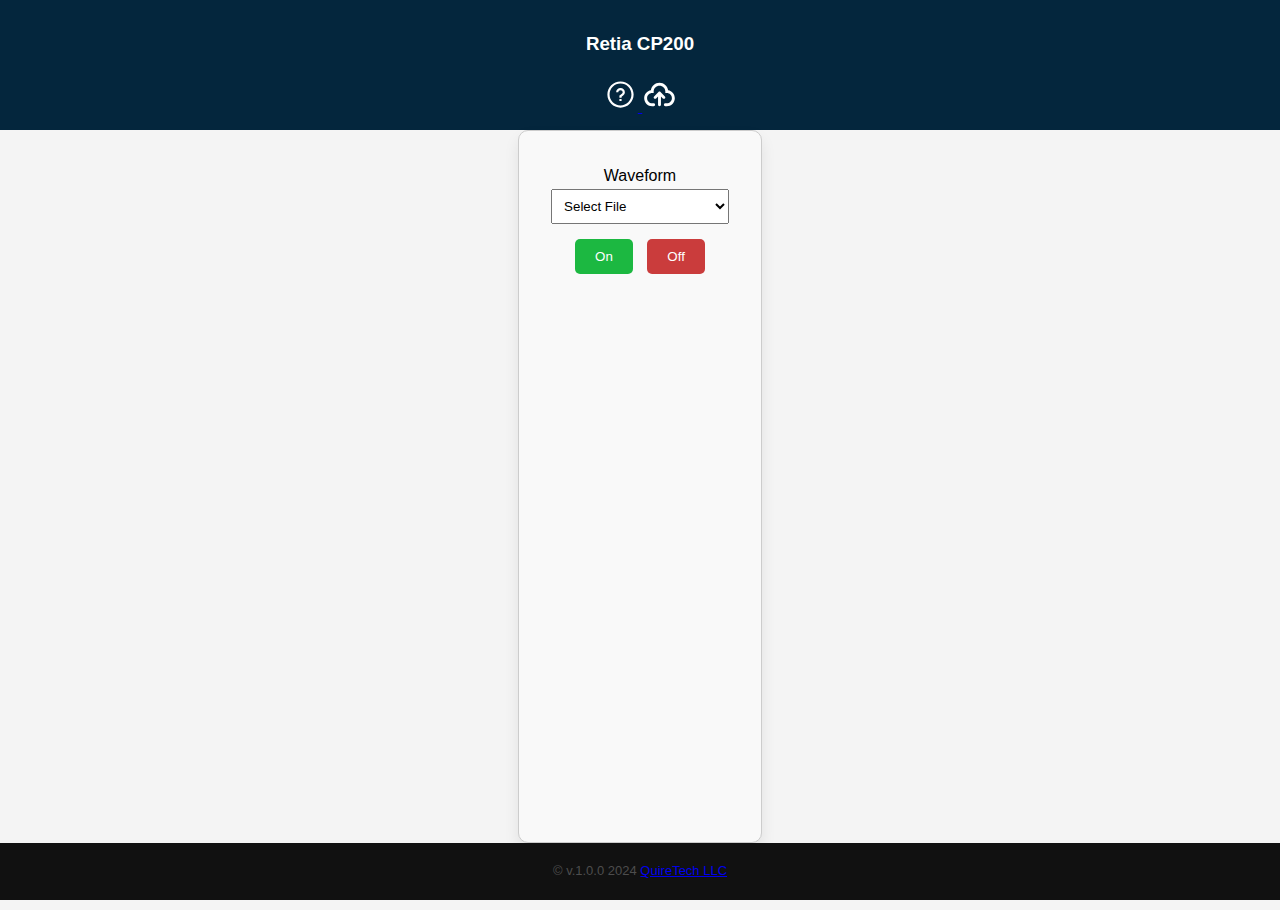
<file: Retia_CP200_V2/data/index.html>
<!DOCTYPE html>
<html lang="en">
    <head>
        <meta name="viewport" content="width=device-width,initial-scale=1">
        <meta charset="UTF-8">
        <title>Retia</title>
        <style>
            body {
                background-color: #f4f4f4;
                display: flex;
                flex-direction: column;
                font-family: Arial, sans-serif;
                line-height: 1.6;
                margin: 0;
                min-height: 100vh;
                overflow-x: hidden;
                padding-bottom: 10px
            }

            button {
                border: none;
                border-radius: 5px;
                color: #fff;
                cursor: pointer;
                margin: 5px;
                padding: 10px 20px
            }

            p {
                color: #4d4d4d;
                font-size: small;
                margin: 8px 0
            }

            .container {
                background-color: #f9f9f9;
                border: 1px solid #ccc;
                border-radius: 10px;
                box-shadow: 0 8px 15px #00000014;
                flex: 1;
                margin: 0 auto;
                max-width: 90%;
                padding: 2.5%;
                text-align: center
            }

            .banner,
            .footer {
                padding: 10px;
                text-align: center
            }

            .banner {
                background-color: #04263d;
                color: #fff
            }

            input,
            select {
                box-sizing: border-box;
                margin-bottom: 10px;
                padding: 8px;
                width: 100%
            }

            .footer {
                background: #111;
                color: #888
            }

            .button-success {
                background: #1cb841
            }

            .button-error {
                background: #ca3c3c
            }
        </style>
    </head>
    <body>
        <div class="banner">
            <h3 class="banner-head">Retia CP200</h3>
            <a href="/manual">
                <svg width="35" height="35" viewBox="0 0 24 24" fill="none">
                    <path fill-rule="evenodd" clip-rule="evenodd" d="M12 19.5C16.1421 19.5 19.5 16.1421 19.5 12C19.5 7.85786 16.1421 4.5 12 4.5C7.85786 4.5 4.5 7.85786 4.5 12C4.5 16.1421 7.85786 19.5 12 19.5ZM12 21C16.9706 21 21 16.9706 21 12C21 7.02944 16.9706 3 12 3C7.02944 3 3 7.02944 3 12C3 16.9706 7.02944 21 12 21ZM12.75 15V16.5H11.25V15H12.75ZM10.5 10.4318C10.5 9.66263 11.1497 9 12 9C12.8503 9 13.5 9.66263 13.5 10.4318C13.5 10.739 13.3151 11.1031 12.9076 11.5159C12.5126 11.9161 12.0104 12.2593 11.5928 12.5292L11.25 12.7509V14.25H12.75V13.5623C13.1312 13.303 13.5828 12.9671 13.9752 12.5696C14.4818 12.0564 15 11.3296 15 10.4318C15 8.79103 13.6349 7.5 12 7.5C10.3651 7.5 9 8.79103 9 10.4318H10.5Z" fill="#ffffff" />
                </svg>
            </a>
            <a href="/upload">
                <svg width="35" height="35" viewBox="0 0 24 24" fill="none">
                    <g id="SVGRepo_bgCarrier" stroke-width="0"></g>
                    <g id="SVGRepo_tracerCarrier" stroke-linecap="round" stroke-linejoin="round"></g>
                    <g id="SVGRepo_iconCarrier">
                        <path fill-rule="evenodd" clip-rule="evenodd" d="M8 10C8 7.79086 9.79086 6 12 6C14.2091 6 16 7.79086 16 10V11H17C18.933 11 20.5 12.567 20.5 14.5C20.5 16.433 18.933 18 17 18H16C15.4477 18 15 18.4477 15 19C15 19.5523 15.4477 20 16 20H17C20.0376 20 22.5 17.5376 22.5 14.5C22.5 11.7793 20.5245 9.51997 17.9296 9.07824C17.4862 6.20213 15.0003 4 12 4C8.99974 4 6.51381 6.20213 6.07036 9.07824C3.47551 9.51997 1.5 11.7793 1.5 14.5C1.5 17.5376 3.96243 20 7 20H8C8.55228 20 9 19.5523 9 19C9 18.4477 8.55228 18 8 18H7C5.067 18 3.5 16.433 3.5 14.5C3.5 12.567 5.067 11 7 11H8V10ZM15.7071 13.2929L12.7071 10.2929C12.3166 9.90237 11.6834 9.90237 11.2929 10.2929L8.29289 13.2929C7.90237 13.6834 7.90237 14.3166 8.29289 14.7071C8.68342 15.0976 9.31658 15.0976 9.70711 14.7071L11 13.4142V19C11 19.5523 11.4477 20 12 20C12.5523 20 13 19.5523 13 19V13.4142L14.2929 14.7071C14.6834 15.0976 15.3166 15.0976 15.7071 14.7071C16.0976 14.3166 16.0976 13.6834 15.7071 13.2929Z" fill="#ffffff"></path>
                    </g>
                </svg>
            </a>
        </div>
        <div class="container">
            <form class="form-dropdown">
                <label for="waveform-type">Waveform</label>
                <select id="waveform-type" class="select-dropdown" required>
                    <option value="" disabled selected>Select File</option>
                </select>
            </form>
            <button type="button" class="button-success" id="onButton">On</button>
            <button type="button" class="button-error" id="offButton">Off</button>
        
        </div>
        <div class="footer">
            <p>© v.1.0.0 2024 <a href="https://www.quiretech.net/">QuireTech LLC</a>
            </p>
        </div>
    </body>
</html>
</file>
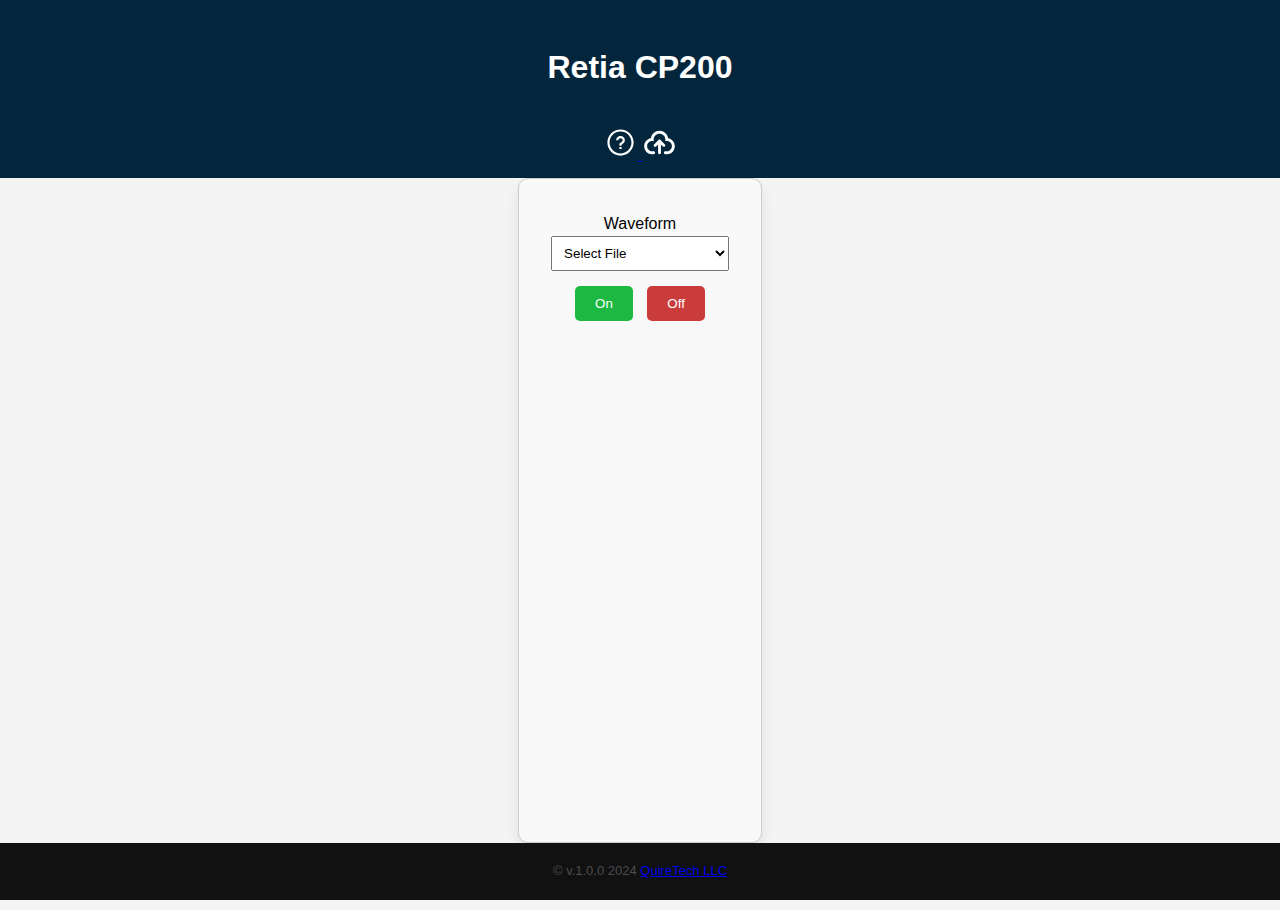
<file: V1/optimized/index.html>
<!DOCTYPE html>
<html lang="en">

  <head>
    <meta name="viewport" content="width=device-width,initial-scale=1">
    <meta charset="UTF-8">
    <title>Retia</title>
    <style>
      body {
        background-color: #f4f4f4;
        display: flex;
        flex-direction: column;
        font-family: 'Arial', sans-serif;
        line-height: 1.6;
        margin: 0;
        min-height: 100vh;
        overflow-x: hidden;
        padding-bottom: 10px
      }

      button {
        border: none;
        border-radius: 5px;
        color: #fff;
        cursor: pointer;
        margin: 5px;
        padding: 10px 20px
      }

      p {
        color: #4d4d4d;
        font-size: small;
        margin: 8px 0
      }

      .container {
        background-color: #f9f9f9;
        border: 1px solid #ccc;
        border-radius: 10px;
        box-shadow: 0 8px 15px #00000014;
        flex: 1;
        margin: 0 auto;
        max-width: 90%;
        padding: 2.5%;
        text-align: center
      }

      .banner {
        background-color: #04263d;
        color: #fff;
        padding: 10px;
        text-align: center
      }
      
      .banner-head {
        font-size: 2em
      }

      select,
      input {
        box-sizing: border-box;
        margin-bottom: 10px;
        padding: 8px;
        width: 100%
      }

      .footer {
        background: #111;
        color: #888;
        padding: 10px;
        text-align: center
      }

      .button-success {
        background: #1cb841
      }

      .button-error {
        background: #ca3c3c
      }

      .modal {
        background-color: #00000080;
        display: none;
        height: 100%;
        left: 0;
        overflow: auto;
        position: fixed;
        top: 0;
        width: 100%;
        z-index: 9999
      }

      .modal-content {
        background-color: #fefefe;
        border: 1px solid #888;
        border-radius: 5px;
        margin: 15% auto;
        max-width: 600px;
        padding: 20px;
        position: relative;
        width: 80%;
        z-index: 10000
      }

    </style>
  </head>

  <body>
    <div class="banner">
      <h3 class="banner-head">Retia CP200</h3>

      <a href="#" id="openModal">
        <svg width="35" height="35" viewBox="0 0 24 24" fill="none">
          <path fill-rule="evenodd" clip-rule="evenodd" d="M12 19.5C16.1421 19.5 19.5 16.1421 19.5 12C19.5 7.85786 16.1421 4.5 12 4.5C7.85786 4.5 4.5 7.85786 4.5 12C4.5 16.1421 7.85786 19.5 12 19.5ZM12 21C16.9706 21 21 16.9706 21 12C21 7.02944 16.9706 3 12 3C7.02944 3 3 7.02944 3 12C3 16.9706 7.02944 21 12 21ZM12.75 15V16.5H11.25V15H12.75ZM10.5 10.4318C10.5 9.66263 11.1497 9 12 9C12.8503 9 13.5 9.66263 13.5 10.4318C13.5 10.739 13.3151 11.1031 12.9076 11.5159C12.5126 11.9161 12.0104 12.2593 11.5928 12.5292L11.25 12.7509V14.25H12.75V13.5623C13.1312 13.303 13.5828 12.9671 13.9752 12.5696C14.4818 12.0564 15 11.3296 15 10.4318C15 8.79103 13.6349 7.5 12 7.5C10.3651 7.5 9 8.79103 9 10.4318H10.5Z" fill="#ffffff" />
        </svg>
      </a>


      <a href="file:///C:/Users/WHINT/Desktop/optimized/upload.html">
        <svg width="35" height="35" viewBox="0 0 24 24" fill="none">
          <g id="SVGRepo_bgCarrier" stroke-width="0"></g>
          <g id="SVGRepo_tracerCarrier" stroke-linecap="round" stroke-linejoin="round"></g>
          <g id="SVGRepo_iconCarrier">
            <path fill-rule="evenodd" clip-rule="evenodd" d="M8 10C8 7.79086 9.79086 6 12 6C14.2091 6 16 7.79086 16 10V11H17C18.933 11 20.5 12.567 20.5 14.5C20.5 16.433 18.933 18 17 18H16C15.4477 18 15 18.4477 15 19C15 19.5523 15.4477 20 16 20H17C20.0376 20 22.5 17.5376 22.5 14.5C22.5 11.7793 20.5245 9.51997 17.9296 9.07824C17.4862 6.20213 15.0003 4 12 4C8.99974 4 6.51381 6.20213 6.07036 9.07824C3.47551 9.51997 1.5 11.7793 1.5 14.5C1.5 17.5376 3.96243 20 7 20H8C8.55228 20 9 19.5523 9 19C9 18.4477 8.55228 18 8 18H7C5.067 18 3.5 16.433 3.5 14.5C3.5 12.567 5.067 11 7 11H8V10ZM15.7071 13.2929L12.7071 10.2929C12.3166 9.90237 11.6834 9.90237 11.2929 10.2929L8.29289 13.2929C7.90237 13.6834 7.90237 14.3166 8.29289 14.7071C8.68342 15.0976 9.31658 15.0976 9.70711 14.7071L11 13.4142V19C11 19.5523 11.4477 20 12 20C12.5523 20 13 19.5523 13 19V13.4142L14.2929 14.7071C14.6834 15.0976 15.3166 15.0976 15.7071 14.7071C16.0976 14.3166 16.0976 13.6834 15.7071 13.2929Z" fill="#ffffff"></path>
          </g>
        </svg>
      </a>






    </div>
    <div class="container">
      <form class="form-dropdown">
        <label for="waveform-type">Waveform</label>
        <select id="waveform-type" class="select-dropdown" required>
          <option value="" disabled selected>Select File</option>
        </select>
      </form>
      <button type="button" class="button-success" id="onButton">On</button>
      <button type="button" class="button-error" id="offButton">Off</button>
    </div>
    <div class="footer">
      <p>© v.1.0.0 2024 <a href="https://www.quiretech.net/">QuireTech LLC</a></p>
    </div>
    <div id="myModal" class="modal">
      <div class="modal-content">
        <span class="close">×</span>
        <h1>User Manual</h1>
        <h2>Introduction:</h2>
        <p>Welcome to Retia CP200!</p>
        <h2>Navigation:</h2>
        <ul>
          <li><strong>Upload Box:</strong> Allows you to upload files.</li>
        </ul>
        <h2>Functionality:</h2>
        <ul>
          <li><strong>Upload File Button:</strong> Click this button to upload files to the application.</li>
          <li><strong>yadi yada File Button:</strong> Click this button to upload files to the application.</li>
        </ul>
      </div>
    </div>
    <script>
      document.getElementById("openModal").onclick = function() {
        document.getElementById("myModal").style.display = "block"
      }, document.getElementsByClassName("close")[0].onclick = function() {
        document.getElementById("myModal").style.display = "none"
      }, window.onclick = function(e) {
        e.target == document.getElementById("myModal") && (document.getElementById("myModal").style.display = "none")
      };

    </script>
  </body>

</html>
</file>
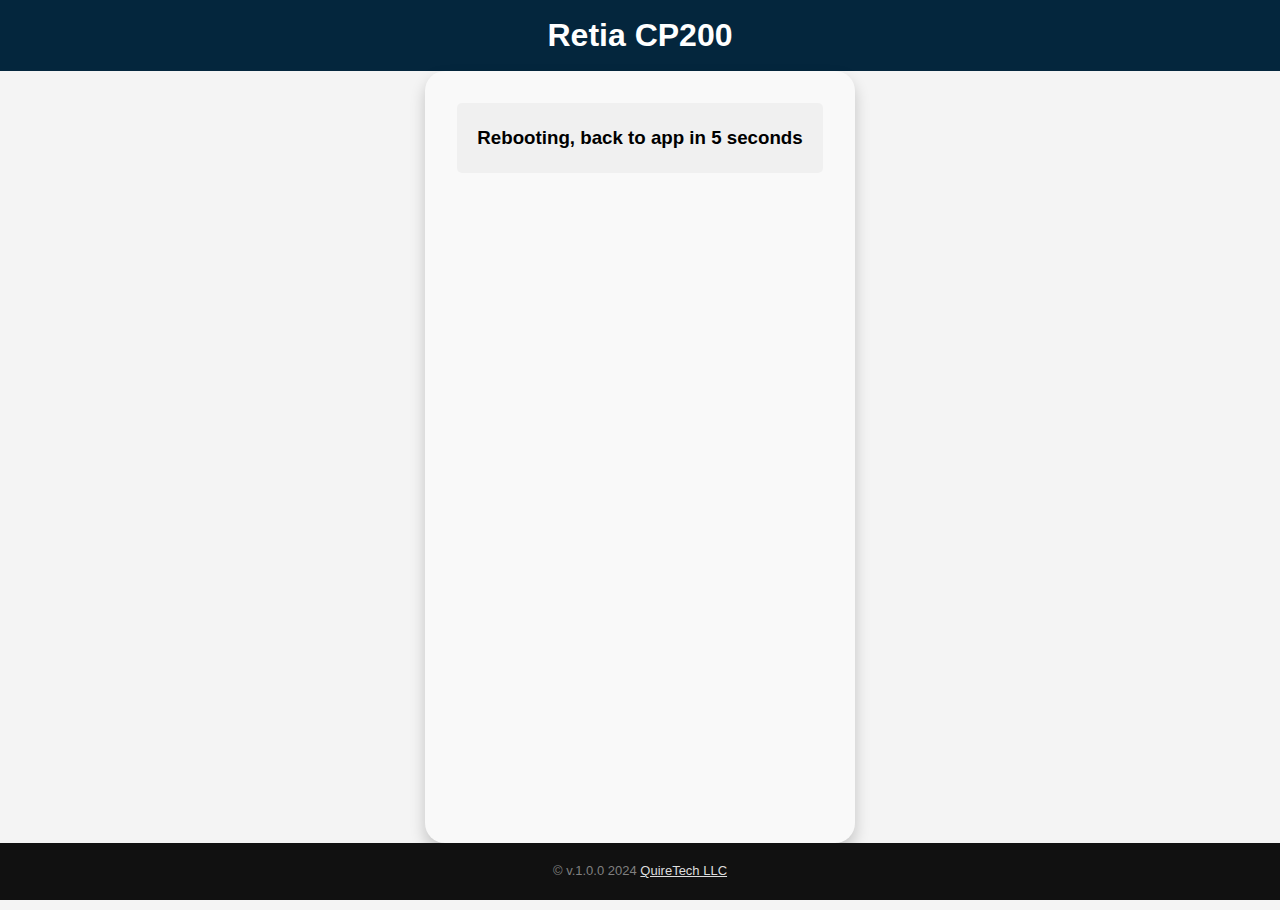
<file: data/reload.html>
<!DOCTYPE HTML>
<html lang="en">

<head>
    <meta charset="UTF-8">
    <link rel="stylesheet" href="styles.css">
</head>

<body>
    <div class="banner">
        <h3 class="banner-head">
            Retia CP200
        </h3>
    </div>

    <div class="container">
        <div class="upload-box">

            <h3>
                Rebooting, back to app in <span id="countdown">30</span> seconds
            </h3>
        </div>
    </div>

    <div class="footer l-box">
        <p>© v.1.0.0 2024 <a href="https://www.quiretech.net/">QuireTech LLC</a></p>
    </div>

    <script type="text/javascript">
        var seconds = 6;
        function countdown() {
            seconds = seconds - 1;
            if (seconds < 0) {
                window.location = "/";
            } else {
                document.getElementById("countdown").innerHTML = seconds;
                window.setTimeout("countdown()", 1000);
            }
        }
        countdown();
    </script>
</body>

</html>
</file>
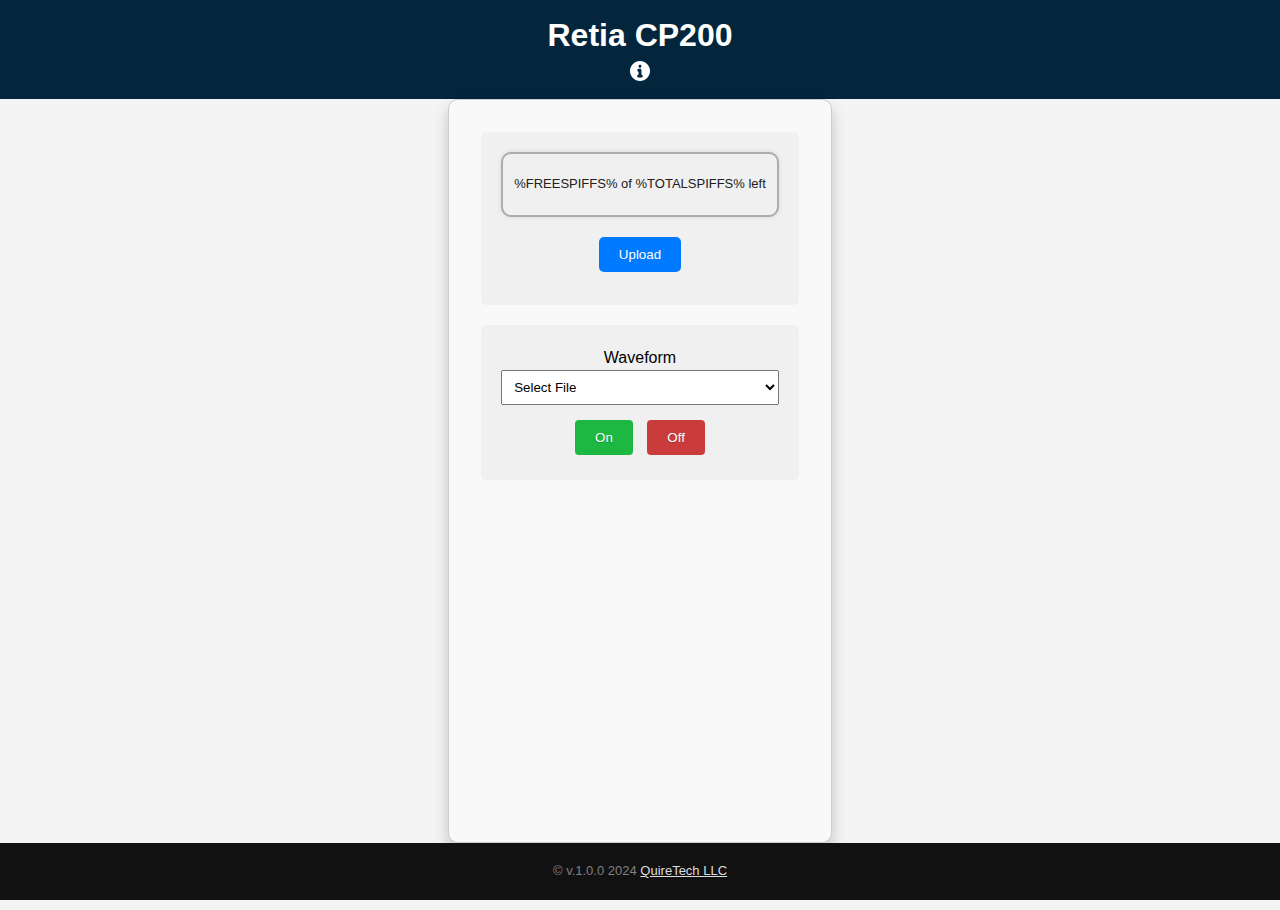
<file: retia/data/test.html>
<!DOCTYPE html>
<html lang="en">

<head>
    <meta name="viewport" content="width=device-width,initial-scale=1">
    <meta charset="UTF-8">
    <title>Retia</title>
    <link rel="stylesheet" href="styles.css">
</head>

<body>
    <div class="banner">
        <h3 class="banner-head">Retia CP200</h3>
        <a href="#" id="openModal"><img src="help.svg" alt="View Document"></a>
    </div>
    <div class="container">
        <div class="upload-box">
            <div class="content-box">
                <p><span id="freespiffs">%FREESPIFFS%</span> of <span id="totalspiffs">%TOTALSPIFFS%</span> left</p>
            </div>
            <p>
                <button type="button" class="button-upload" onclick="showUploadButtonFancy()">Upload</button>
            </p>
            <p id="status"></p>
            <p id="detailsheader"></p>
            <p id="details"></p>
        </div>
        <div class="controls-container">
            <form class="form-dropdown">
                <div>
                    <label for="waveform-type">Waveform</label>
                    <select id="waveform-type" class="select-dropdown" required>
                        <option value="" disabled selected>Select File</option>
                        <option value="1">Select File</option>
                        <option value="2">Select File</option>
                        <option value="3">Select File</option>
                        <option value="4">Select File</option>
                        <option value="5">Select File</option>
                        <option value="6">Select File</option>
                        <option value="7">Select File</option>
                        <option value="8">Select File</option>
                    </select>
                </div>
            </form>
            <button type="button" class="button-success" id="onButton">On</button>
            <button type="button" class="button-error" id="offButton">Off</button>
        </div>
    </div>
    <div class="footer">
        <p>© v.1.0.0 2024 <a href="https://www.quiretech.net/">QuireTech LLC</a></p>
    </div>
    <div id="myModal" class="modal">
        <div class="modal-content"><span class="close">×</span>
            <h1>User Manual</h1>
            <h2>Introduction:</h2>
            <p>Welcome to Retia CP200!</p>
            <h2>Navigation:</h2>
            <ul>
                <li><strong>Upload Box:</strong> Allows you to upload files.</li>
            </ul>
            <h2>Functionality:</h2>
            <ul>
                <li><strong>Upload File Button:</strong> Click this button to upload files to the application.</li>
                <li><strong>yadi yada File Button:</strong> Click this button to upload files to the application.</li>
            </ul>
        </div>
    </div>
    <script>
        function logoutButton() {
            var e = new XMLHttpRequest;
            e.open("GET", "/logout", !0), e.send(), setTimeout(function () {
                window.open("/logged-out", "_self")
            }, 1e3)
        }

        function rebootButton() {
            document.getElementById("status").innerHTML = "Invoking Reboot ...";
            var e = new XMLHttpRequest;
            e.open("GET", "/reboot", !0), e.send(), window.open("/reboot", "_self")
        }

        function listFilesButton() {
            xmlhttp = new XMLHttpRequest, xmlhttp.open("GET", "/listfiles", !1), xmlhttp.send(), document.getElementById("detailsheader").innerHTML = "<h3>Files<h3>", document.getElementById("details").innerHTML = xmlhttp.responseText
        }

        function downloadDeleteButton(e, t) {
            var n = "/file?name=" + e + "&action=" + t;
            xmlhttp = new XMLHttpRequest, "delete" == t && (alert("Are you sure you want to delete?"), xmlhttp.open("GET", n, !1), xmlhttp.send(), document.getElementById("status").innerHTML = xmlhttp.responseText, xmlhttp.open("GET", "/listfiles", !1), xmlhttp.send(), document.getElementById("details").innerHTML = xmlhttp.responseText), "download" == t && (document.getElementById("status").innerHTML = "", window.open(n, "_blank"))
        }

        function showUploadButtonFancy() {
            document.getElementById("detailsheader").innerHTML = "<p>Select File</p>", document.getElementById("status").innerHTML = "";
            var e = '<form id="upload_form" enctype="multipart/form-data" method="post"><input type="file" name="file1" id="file1" onchange="uploadFile()"><br><div class="progress-container"><progress id="progressBar" value="0" max="100"></progress></div><h3 id="status"></h3><p id="loaded_n_total"></p></form>';
            document.getElementById("details").innerHTML = e
        }

        function _(e) {
            return document.getElementById(e)
        }

        function uploadFile() {
            var e = _("file1").files[0],
                t = new FormData;
            t.append("file1", e);
            var n = new XMLHttpRequest;
            n.upload.addEventListener("progress", progressHandler, !1), n.addEventListener("load", completeHandler, !1), n.addEventListener("error", errorHandler, !1), n.addEventListener("abort", abortHandler, !1), n.open("POST", "/"), n.send(t)
        }

        function progressHandler(e) {
            _("loaded_n_total").innerHTML = "Uploaded " + e.loaded + " bytes";
            var t = e.loaded / e.total * 100;
            _("progressBar").value = Math.round(t), _("status").innerHTML = Math.round(t) + "% uploaded... please wait", t >= 100 && (_("status").innerHTML = "Please wait, writing file to filesystem")
        }

        function completeHandler(e) {
            _("status").innerHTML = "Upload Complete", _("progressBar").value = 0, xmlhttp = new XMLHttpRequest, xmlhttp.open("GET", "/listfiles", !1), xmlhttp.send(), document.getElementById("status").innerHTML = "File Uploaded", document.getElementById("detailsheader").innerHTML = "<h3>Files</h3>", document.getElementById("details").innerHTML = xmlhttp.responseText
        }

        function errorHandler(e) {
            _("status").innerHTML = "Upload Failed"
        }

        function abortHandler(e) {
            _("status").innerHTML = "Upload Aborted"
        }
        document.getElementById("openModal").onclick = function () {
            document.getElementById("myModal").style.display = "block"
        }, document.getElementsByClassName("close")[0].onclick = function () {
            document.getElementById("myModal").style.display = "none"
        }, window.onclick = function (e) {
            e.target == document.getElementById("myModal") && (document.getElementById("myModal").style.display = "none")
        };
    </script>
</body>

</html>
</file>
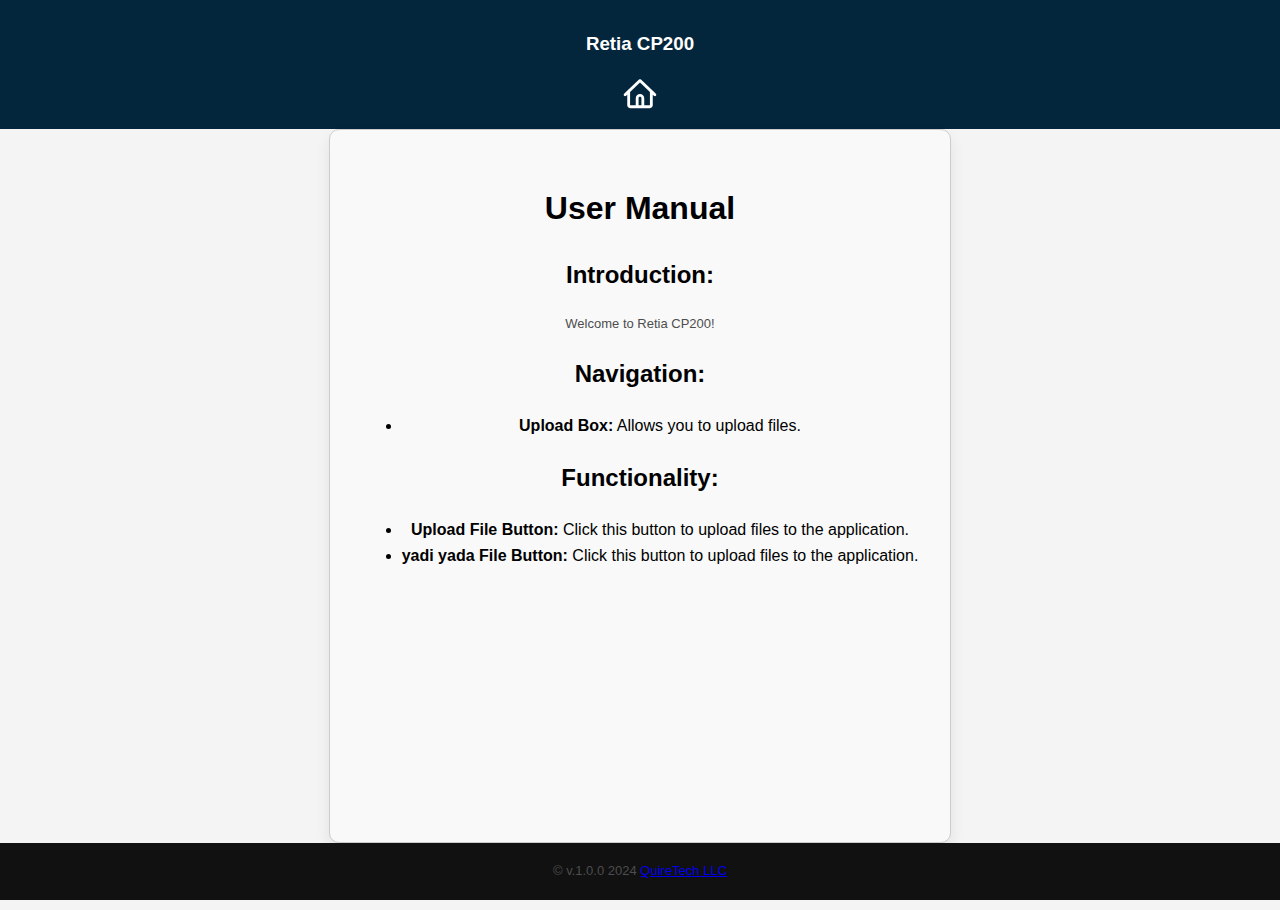
<file: Retia_CP200_V2/data/manual.html>
<!DOCTYPE html>
<html lang="en">
    <head>
        <meta name="viewport" content="width=device-width,initial-scale=1">
        <meta charset="UTF-8">
        <title>Retia</title>
        <style>
            body {
                background-color: #f4f4f4;
                display: flex;
                flex-direction: column;
                font-family: Arial, sans-serif;
                line-height: 1.6;
                margin: 0;
                min-height: 100vh;
                overflow-x: hidden;
                padding-bottom: 10px
            }

            p {
                color: #4d4d4d;
                font-size: small;
                margin: 8px 0
            }

            .container {
                background-color: #f9f9f9;
                border: 1px solid #ccc;
                border-radius: 10px;
                box-shadow: 0 8px 15px #00000014;
                flex: 1;
                margin: 0 auto;
                max-width: 90%;
                padding: 2.5%;
                text-align: center
            }

            .banner,
            .footer {
                padding: 10px;
                text-align: center
            }

            .banner {
                background-color: #04263d;
                color: #fff
            }

            .footer {
                background: #111;
                color: #888
            }
        </style>
    </head>
    <body>
        <div class="banner">
            <h3 class="banner-head">Retia CP200</h3>
            <a href="/">
				<svg width="34" height="34" viewBox="0 0 24 24" fill="none">
					<path fill-rule="evenodd" clip-rule="evenodd" d="M11.3103 1.77586C11.6966 1.40805 12.3034 1.40805 12.6897 1.77586L20.6897 9.39491L23.1897 11.7759C23.5896 12.1567 23.605 12.7897 23.2241 13.1897C22.8433 13.5896 22.2103 13.605 21.8103 13.2241L21 12.4524V20C21 21.1046 20.1046 22 19 22H14H10H5C3.89543 22 3 21.1046 3 20V12.4524L2.18966 13.2241C1.78972 13.605 1.15675 13.5896 0.775862 13.1897C0.394976 12.7897 0.410414 12.1567 0.810345 11.7759L3.31034 9.39491L11.3103 1.77586ZM5 10.5476V20H9V15C9 13.3431 10.3431 12 12 12C13.6569 12 15 13.3431 15 15V20H19V10.5476L12 3.88095L5 10.5476ZM13 20V15C13 14.4477 12.5523 14 12 14C11.4477 14 11 14.4477 11 15V20H13Z" fill="#FFFFFF"/>
				</svg>			
			  </a>
        </div>
        <div class="container">
            <h1>User Manual</h1>
            <h2>Introduction:</h2>
            <p>Welcome to Retia CP200!</p>
            <h2>Navigation:</h2>
            <ul>
                <li>
                    <strong>Upload Box:</strong> Allows you to upload files.
                </li>
            </ul>
            <h2>Functionality:</h2>
            <ul>
                <li>
                    <strong>Upload File Button:</strong> Click this button to upload files to the application.
                </li>
                <li>
                    <strong>yadi yada File Button:</strong> Click this button to upload files to the application.
                </li>
            </ul>
        </div>
        <div class="footer">
            <p>© v.1.0.0 2024 <a href="https://www.quiretech.net/">QuireTech LLC</a>
            </p>
        </div>
    </body>
</html>
</file>
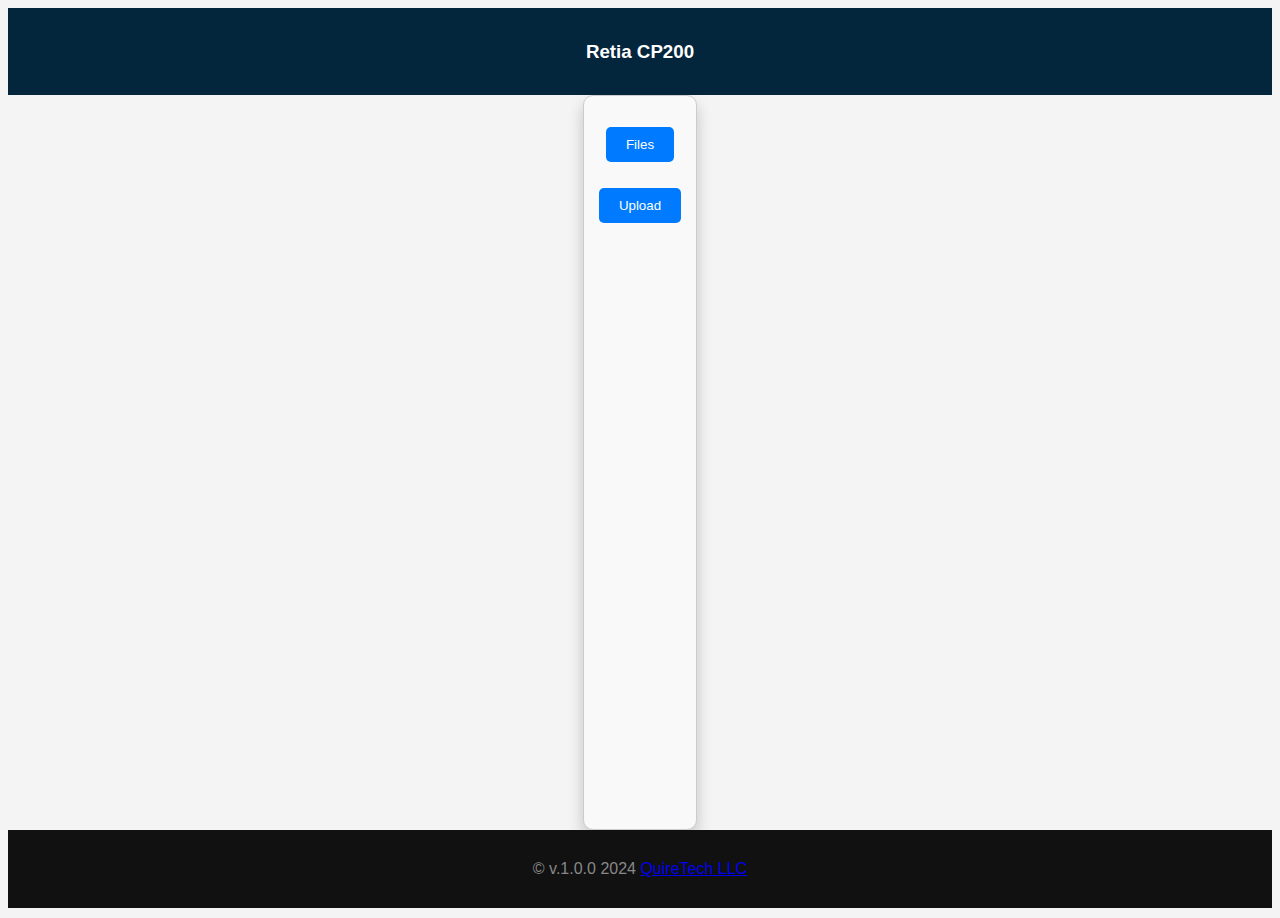
<file: V1/optimized/upload.html>
<!DOCTYPE html>
<html lang="en">

  <head>
    <meta name="viewport" content="width=device-width,initial-scale=1">
    <meta charset="UTF-8">
    <title>Retia</title>
    <style>
      body {
        background-color: #f4f4f4;
        display: flex;
        flex-direction: column;
        font-family: 'Arial', sans-serif;
        line-height: 1.6;
        margin-bottom: auto;
        min-height: 100vh;
        overflow: hidden;
        padding-bottom: 10px
      }

      .button-upload {
        background-color: #007bff;
        border: none;
        border-radius: 5px;
        color: #fff;
        cursor: pointer;
        margin: 5px;
        padding: 10px 20px
      }

      .banner,
      .container {
        padding: 10px;
        text-align: center
      }

      .banner {
        background-color: #04263d;
        color: #fff
      }

      .container {
        background-color: #f9f9f9;
        border: 1px solid #ccc;
        border-radius: 10px;
        box-shadow: 0 8px 15px #0003;
        flex: 1;
        margin: 0 auto;
        max-width: 90%
      }

      .footer {
        background: #111;
        color: #888;
        margin-top: auto;
        padding: 10px;
        text-align: center
      }
    </style>
  </head>

  <body>
    <div class="banner">
      <h3 class="banner-head">Retia CP200</h3>
    </div>
    <div class="container">
      <div class="upload-box">
        <p><button type="button" class="button-upload" onclick="listFilesButton()">Files</button></p>
        <p><button type="button" class="button-upload" onclick="showUploadButtonFancy()">Upload</button></p>
        <p id="status"></p>
        <p id="detailsheader"></p>
        <p id="details"></p>
      </div>
    </div>
    <div class="footer">
      <p>© v.1.0.0 2024 <a href="https://www.quiretech.net/">QuireTech LLC</a></p>
    </div>
    <script>
      function logoutButton() {
        var e = new XMLHttpRequest;
        e.open("GET", "/logout", !0), e.send(), setTimeout(function() {
          window.open("/logged-out", "_self")
        }, 1e3)
      }

      function rebootButton() {
        document.getElementById("status").innerHTML = "Invoking Reboot ...";
        var e = new XMLHttpRequest;
        e.open("GET", "/reboot", !0), e.send(), window.open("/reboot", "_self")
      }

      function listFilesButton() {
        xmlhttp = new XMLHttpRequest, xmlhttp.open("GET", "/listfiles", !1), xmlhttp.send(), document.getElementById("detailsheader").innerHTML = "<h3>Files<h3>", document.getElementById("details").innerHTML = xmlhttp.responseText
      }

      function downloadDeleteButton(e, t) {
        var n = "/file?name=" + e + "&action=" + t;
        xmlhttp = new XMLHttpRequest, "delete" == t && (alert("Are you sure you want to delete?"), xmlhttp.open("GET", n, !1), xmlhttp.send(), document.getElementById("status").innerHTML = xmlhttp.responseText, xmlhttp.open("GET", "/listfiles", !1), xmlhttp.send(), document.getElementById("details").innerHTML = xmlhttp.responseText), "download" == t && (document.getElementById("status").innerHTML = "", window.open(n, "_blank"))
      }

      function showUploadButtonFancy() {
        document.getElementById("detailsheader").innerHTML = "<p>Select File</p>", document.getElementById("status").innerHTML = "";
        var e = '<form id="upload_form" enctype="multipart/form-data" method="post"><input type="file" name="file1" id="file1" onchange="uploadFile()"><br><div class="progress-container"><progress id="progressBar" value="0" max="100"></progress></div><h3 id="status"></h3><p id="loaded_n_total"></p></form>';
        document.getElementById("details").innerHTML = e
      }

      function _(e) {
        return document.getElementById(e)
      }

      function uploadFile() {
        var e = _("file1").files[0],
          t = new FormData;
        t.append("file1", e);
        var n = new XMLHttpRequest;
        n.upload.addEventListener("progress", progressHandler, !1), n.addEventListener("load", completeHandler, !1), n.addEventListener("error", errorHandler, !1), n.addEventListener("abort", abortHandler, !1), n.open("POST", "/"), n.send(t)
      }

      function progressHandler(e) {
        _("loaded_n_total").innerHTML = "Uploaded " + e.loaded + " bytes";
        var t = e.loaded / e.total * 100;
        _("progressBar").value = Math.round(t), _("status").innerHTML = Math.round(t) + "% uploaded... please wait", t >= 100 && (_("status").innerHTML = "Please wait, writing file to filesystem")
      }

      function completeHandler(e) {
        _("status").innerHTML = "Upload Complete", _("progressBar").value = 0, xmlhttp = new XMLHttpRequest, xmlhttp.open("GET", "/listfiles", !1), xmlhttp.send(), document.getElementById("status").innerHTML = "File Uploaded", document.getElementById("detailsheader").innerHTML = "<h3>Files</h3>", document.getElementById("details").innerHTML = xmlhttp.responseText
      }

      function errorHandler(e) {
        _("status").innerHTML = "Upload Failed"
      }

      function abortHandler(e) {
        _("status").innerHTML = "Upload Aborted"
      }
    </script>
  </body>

</html>
</file>
<file: data/styles.css>
body, h1, h2, h3, p, form, button {
    margin: 0;
    padding: 0;
    
}

body {
    font-family: 'Arial', sans-serif;
    line-height: 1.6;
    background-color: #f4f4f4;
    display: flex;
    flex-direction: column;
    min-height: 100vh; /* Ensure the body takes at least the full viewport height */
    overflow: hidden;
    margin-bottom: auto;
    padding-bottom: 10px;
}

button {
    padding: 10px 20px;
    margin: 5px;
    border: none;
    border-radius: 5px;
    background-color: #007bff;
    color: white;
    cursor: pointer;
}

button:hover {
    background-color: #0056b3;
}

p {
    margin: 8px 0;
    color: #4d4d4d;
    font-size: small;
}

.content-box {
    background-color: #f0f0f0; /* Light gray background */
    border: 2px solid #acacac;
    border-radius: 10px; /* Rounded corners */
    padding: 10px; /* Padding inside the box */
    margin-bottom: 15px; /* Margin to separate from other content */
    box-shadow: 0px 0px 5px rgba(0, 0, 0, 0.1); /* Subtle box shadow */
}

.content-box p {
    margin: 10px 1;
    color: #202020;
    font-size: small;
    font-weight: 500;
}


.container {
    margin: 0 auto;
    text-align: center;
    padding: 2.5%;
    border: px solid #ccc;
    border-radius: 10px;
    max-width: 90%; /* Adjust as needed */
    background-color: #f9f9f9;
    box-shadow: 0px 8px 15px rgba(0, 0, 0, 0.2);
    border-radius: 20px;
    flex: 1;
}

.banner {
    background-color: #04263d;
    color: #fff;
    text-align: center;
    padding: 10px;
}

.banner-head {
    font-size: 2em;
}

select, input {
    width: 100%;
    padding: 8px;
    box-sizing: border-box;
    margin-bottom: 10px;
}


.pure-button {
    background-color: #3498db;
    transition: background-color 0.5s;
    font-family: Helvetica, Arial, sans-serif;
    display: inline-block;
    outline: 0;
    cursor: pointer;
    border: 5;
    border-radius: 30px;
    padding: 5px;
    width: 45%;
    color: white;
    text-align: center;
    vertical-align: middle;
    line-height: 2;
    margin: auto;
    margin-bottom: 13%;
    margin-top: 25%;
    box-shadow: 0px 8px 15px rgba(0, 0, 0, 0.1);
}

.footer {
    background: #111;
    color: #888;
    text-align: center;
    padding: 10px;
}

.footer a {
    color: #ddd;
}

.footer p {
    color: #808080;
    text-decoration: none;
    transition: color 0.3s;
}

/* Define common styles for success and error buttons */
.button-success,
.button-error {
    color: white;
    border-radius: 4px;
    text-shadow: 0 1px 1px rgba(0, 0, 0, 0.2);
}

/* Specific styles for success button */
.button-success {
    background: rgb(28, 184, 65);
}


.button-upload {
    margin-bottom: 2.5%;
    margin-top: 10%;
}


/* Specific styles for error button */
.button-error {
    background: rgb(202, 60, 60);
}

.pure-g {
    display: flex;
    flex-flow: row wrap;

    /* Prevents distributing space between rows */
    align-content: flex-start;
}

.upload-box, .controls-container{
    background-color: #f0f0f0;
    padding: 20px;
    margin-bottom: 20px;
    border-radius: 5px;
    justify-content: center; /* Horizontally center */
    align-items: center; /* Vertically center */
}

.progress-container {
    position: relative;
    width: 100%;
    max-width: 300px; /* Adjust as needed */
    height: 20px;
    border: 2px solid #ccc;
    border-radius: 5px;
}

progress {
    width: 100%;
    height: 100%;
    border: none;
    border-radius: 5px;
}

#progressBarText {
    position: absolute;
    top: 50%;
    left: 50%;
    transform: translate(-50%, -50%);
    font-size: 14px;
    color: #333;
}
</file>
<file: retia/data/styles.css>
body,h1,h2,h3,p,form,button{margin:0;padding:0}body{font-family:'Arial',sans-serif;line-height:1.6;background-color:#f4f4f4;display:flex;flex-direction:column;min-height:100vh;overflow:hidden;margin-bottom:auto;padding-bottom:10px}button{padding:10px 20px;margin:5px;border:none;border-radius:5px;background-color:#007bff;color:#fff;cursor:pointer}button:hover{background-color:#0056b3}p{margin:8px 0;color:#4d4d4d;font-size:small}.content-box{background-color:#f0f0f0;border:2px solid #acacac;border-radius:10px;padding:10px;margin-bottom:15px;box-shadow:0 0 5px #0000001a}.content-box p{margin:10px 1px;color:#202020;font-size:small;font-weight:500}.container{margin:0 auto;text-align:center;padding:2.5%;border:1px solid #ccc;border-radius:10px;max-width:90%;background-color:#f9f9f9;box-shadow:0 8px 15px #0003;flex:1}.banner{background-color:#04263d;color:#fff;text-align:center;padding:10px}.banner-head{font-size:2em}select,input{width:100%;padding:8px;box-sizing:border-box;margin-bottom:10px}.footer{background:#111;color:#888;text-align:center;padding:10px;margin-top:auto}.footer a{color:#ddd}.footer p{color:gray;text-decoration:none;transition:color .3s}.button-success,.button-error{color:#fff;border-radius:4px;text-shadow:0 1px 1px #0003}.button-success{background:#1cb841}.button-error{background:#ca3c3c}.upload-box,.controls-container{background-color:#f0f0f0;padding:20px;margin-bottom:20px;border-radius:5px;justify-content:center;align-items:center}.progress-container{position:relative;width:100%;max-width:300px;height:20px;border:2px solid #ccc;border-radius:5px}progress{width:100%;height:100%;border:none;border-radius:5px}.modal{display:none;position:fixed;z-index:9999;left:0;top:0;width:100%;height:100%;overflow:auto;background-color:#00000080}.modal-content{background-color:#fefefe;margin:15% auto;padding:20px;border:1px solid #888;width:80%;max-width:600px;border-radius:5px;position:relative;z-index:10000}.close{color:#aaa;position:absolute;top:8px;right:16px;font-size:28px;font-weight:700;cursor:pointer}.close:hover,.close:focus{color:#000;text-decoration:none}
</file>
